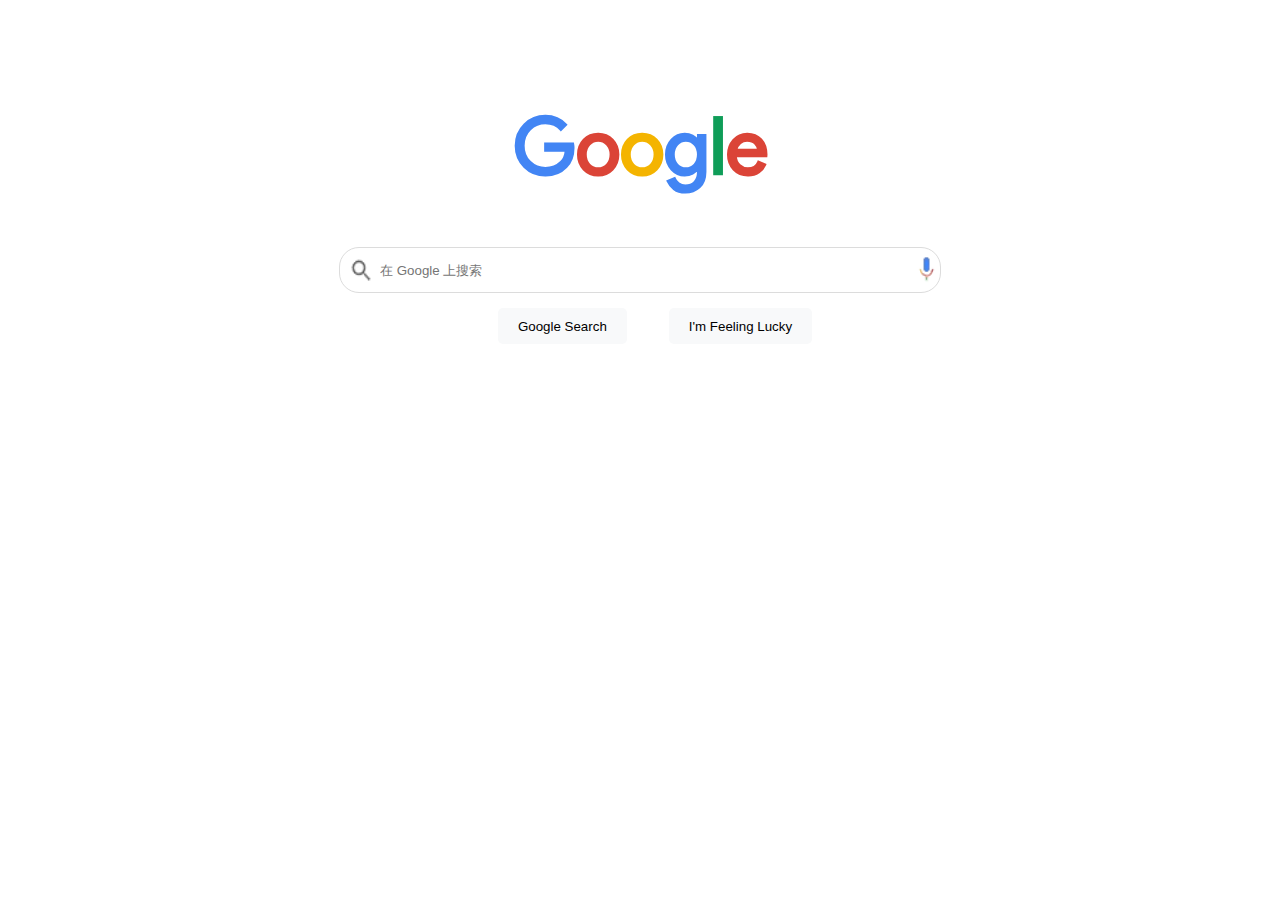
<file: index.html>
<!DOCTYPE html>
<html lang="en">
<head>
    <meta charset="UTF-8">
    <meta http-equiv="X-UA-Compatible" content="IE=edge">
    <meta name="viewport" content="width=device-width, initial-scale=1.0">
    <title>Google</title>
    <link rel="icon" href="./pics/google-icon.jpg">
    <link rel="stylesheet" href="./google.css">
</head>
<body>

    <!-- <header>
        <nav>
            <ul class="header-nav">
                <a href="#">About</a>
                <a href="#">Store</a>
            </ul>
            <ul class="header-nav">
                <a href="https://mail.google.com/" target="_blank" >Gmail</a>
                <a href="#">Images</a>
                <img class="header-img" src="/pics/google-apps.png" alt="google-apps">
                <img class="header-img" src="./pics/profile-pic.png" alt="profile-pic">
            </ul>
        </nav>
    </header> -->

    <section>
        <h1>
            <span style="color: #4285F4;">G</span><span style="color: #DB4437;">o</span><span style="color: #F4B400;">o</span><span style="color: #4285F4;">g</span><span style="color: #0F9D58;">l</span><span style="color: #DB4437;">e</span>
        </h1>
        <div class="my-input-container">
            <img src="./pics/mag-glass.png" alt="mag-glass" width="38px">
            <!-- <input type="text"> -->
            <input class="query" type="text" onkeydown="keyDown()" name="search" placeholder="在 Google 上搜索" value="">
            <img src="./pics/mic-2.png" alt="mic" width="27px" height="41px" >
        </div>
        <div class="my-button-container">
            <button class="searchBtn">Google Search</button>
            <button class="searchBtn2">I'm Feeling Lucky</button>
        </div>
    </section>
    
    <script>
        let query = document.querySelector('.query');
        let searchBtn = document.querySelector('.searchBtn');
        let searchBtn2 = document.querySelector('.searchBtn2');

        searchBtn.onclick = function(){
            googleSearch();
        }

        searchBtn2.onclick = function(){
            baiduSearch();
        }

        function googleSearch(){
            let url = 'https://www.google.com/search?q='+query.value;
            window.open(url,'_self');
        }

        function baiduSearch(){
            let url = 'https://www.baidu.com/s?wd='+query.value;
            window.open(url,'_self');
        }
        
        function keyDown() {
            var event = window.event || arguments.callee.caller.arguments[0];
            if (event.keyCode == 13) {//keyCode=13是回车键
                googleSearch();
                baiduSearch();
            }
        };
    </script>

    <!-- <footer>
        <nav id="footer-nav">
            <ul id="footer-left">
                <a href="#">Advertising</a>
                <a href="#">Business</a>
                <a href="#">How Search works</a>
            </ul>
            <ul id="footer-right">
                <a href="#">Privacy</a>
                <a href="#">Terms</a>
                <a href="#">Settings</a>
            </ul>
        </nav>
    </footer> -->
</body>
</html>
</file>
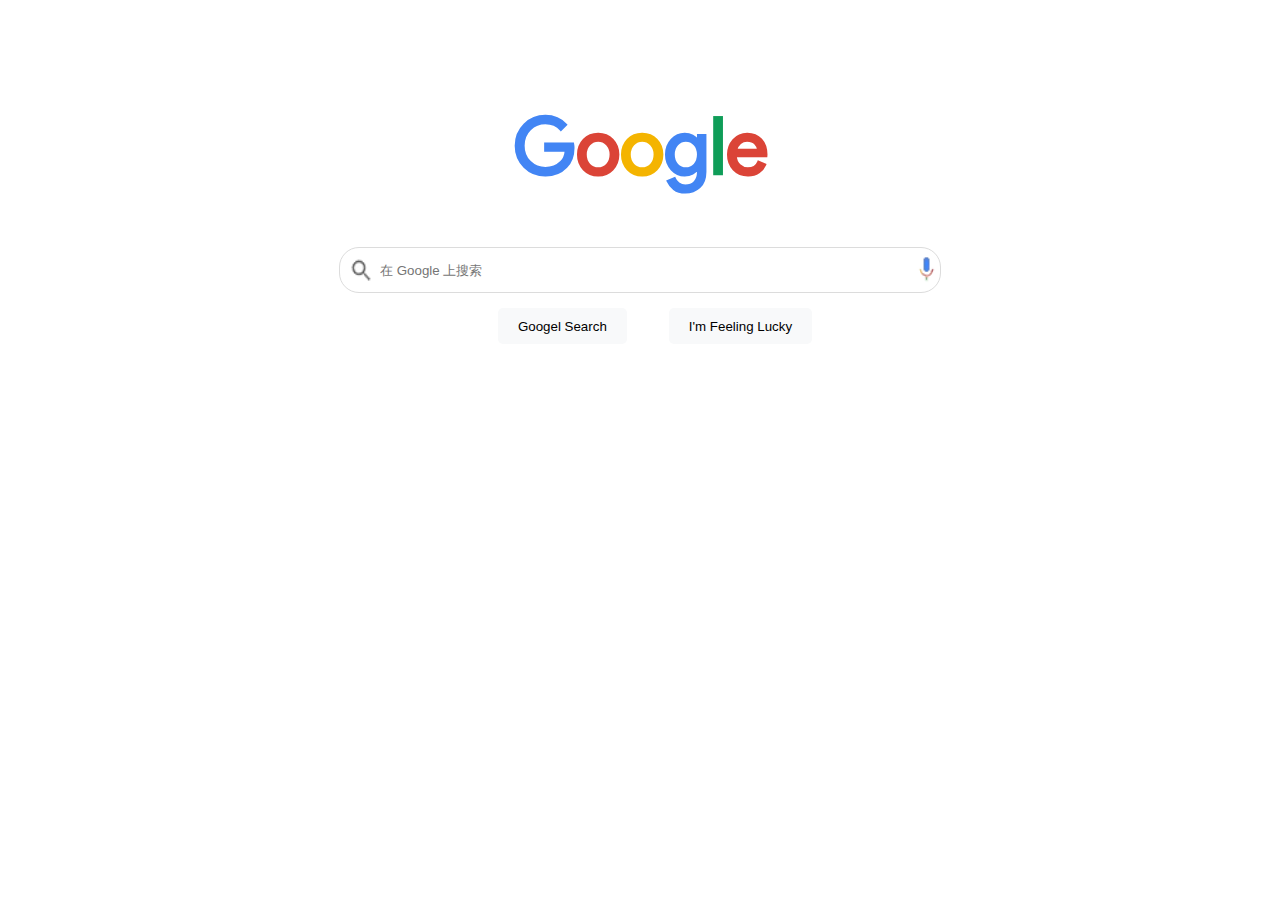
<file: google.html>
<!DOCTYPE html>
<html lang="en">
<head>
    <meta charset="UTF-8">
    <meta http-equiv="X-UA-Compatible" content="IE=edge">
    <meta name="viewport" content="width=device-width, initial-scale=1.0">
    <title>Google</title>
    <link rel="icon" href="./pics/google-icon.jpg">
    <link rel="stylesheet" href="./google.css">
</head>
<body>

    <!-- <header>
        <nav>
            <ul class="header-nav">
                <a href="#">About</a>
                <a href="#">Store</a>
            </ul>
            <ul class="header-nav">
                <a href="https://mail.google.com/" target="_blank" >Gmail</a>
                <a href="#">Images</a>
                <img class="header-img" src="/pics/google-apps.png" alt="google-apps">
                <img class="header-img" src="./pics/profile-pic.png" alt="profile-pic">
            </ul>
        </nav>
    </header> -->

    <section>
        <h1>
            <span style="color: #4285F4;">G</span><span style="color: #DB4437;">o</span><span style="color: #F4B400;">o</span><span style="color: #4285F4;">g</span><span style="color: #0F9D58;">l</span><span style="color: #DB4437;">e</span>
        </h1>
        <div class="my-input-container">
            <img src="./pics/mag-glass.png" alt="mag-glass" width="38px">
            <!-- <input type="text"> -->
            <input class="query" type="text" onkeydown="keyDown()" name="search" placeholder="在 Google 上搜索" value="">
            <img src="./pics/mic-2.png" alt="mic" width="27px" height="41px" >
        </div>
        <div class="my-button-container">
            <button class="searchBtn">Googel Search</button>
            <button class="searchBtn2">I'm Feeling Lucky</button>
        </div>
    </section>
    
    <script>
        let query = document.querySelector('.query');
        let searchBtn = document.querySelector('.searchBtn');
        let searchBtn2 = document.querySelector('.searchBtn2');

        searchBtn.onclick = function(){
            googleSearch();
        }

        searchBtn2.onclick = function(){
            baiduSearch();
        }

        function googleSearch(){
            let url = 'https://www.google.com/search?q='+query.value;
            window.open(url,'_self');
        }

        function baiduSearch(){
            let url = 'https://www.baidu.com/s?wd='+query.value;
            window.open(url,'_self');
        }
        
        function keyDown() {
            var event = window.event || arguments.callee.caller.arguments[0];
            if (event.keyCode == 13) {//keyCode=13是回车键
                googleSearch();
                baiduSearch();
            }
        };
    </script>

    <!-- <footer>
        <nav id="footer-nav">
            <ul id="footer-left">
                <a href="#">Advertising</a>
                <a href="#">Business</a>
                <a href="#">How Search works</a>
            </ul>
            <ul id="footer-right">
                <a href="#">Privacy</a>
                <a href="#">Terms</a>
                <a href="#">Settings</a>
            </ul>
        </nav>
    </footer> -->
</body>
</html>
</file>
<file: google.css>
body {
    margin: 0;
    font-family: Arial, sans-serif;
    font-size: 0.9em;
}

a {
    margin: 5px 5px;
    text-decoration: none;
    color: black;
}

a:hover {
    text-decoration: underline;
}

nav {
    display: flex;
    justify-content: space-between;
}

.header-nav {
    display: flex;
    align-items: center;
    padding-left: 20px;
    margin-right: 10px;
}

ul > a, ul > img {
    padding: 0 8px;
}

.header-img:hover {
    box-shadow: 0 0 10px 0 gainsboro;
    border-radius: 20px;
    cursor: pointer;
}

section {
    display: flex;
    align-items: center;
    flex-direction: column;
    margin-top: 5vh;
}

@font-face {
    font-family: 'Product Sans';
    font-style: normal;
    font-weight: 400;
    src: url("Oefg.woff2") format('woff2');
}

h1 {
    font-family: Product Sans;
    font-size: 5.5em;
}

.my-input-container {
    display: flex;
    flex-direction: row;
    justify-content: space-between;
    width: 600px;
    height: 44px;
    border: 1px solid gainsboro;
    border-radius: 20px;
}

.my-input-container:hover {
    box-shadow: 0 0 10px gainsboro;
}

.my-input-container > input {
    flex-grow: 8;
    border: none;
    outline: none;
}



img:hover {
    cursor: pointer;
}

.my-buttons-container {
    display: flex;
    flex-direction: row; 
    padding-top: 53px;
}

button {
    background-color: #f8f9fa;
    border-radius: 5px;
    border: none;
    min-width: 54px;
    height: 36px;
    padding-left: 20px;
    padding-right: 20px;
    margin-left: 34px;
    margin-right: 4px;
    margin-top: 15px;
}

button:hover {
    cursor: pointer;
    box-shadow: 0 0 10px 0 gainsboro;
}

footer {
    background-color: #F2F2F2;
    position: fixed;
    bottom: 0;
    width: 100vw;
}

#footer-left {
    display: flex;
    justify-content: flex-start;
    padding-left: 20px;
    align-items: center;
}

#footer-right {
    display: flex;
    justify-content: flex-end;
    margin-right: 20px;
    align-items: center;
}

@media (max-width: 630px) {

    #footer-nav {
        flex-direction: column;
    }

    #footer-left {
        justify-content: center;
    }

    #footer-right {
        justify-content: center;
    }

    .my-input-container {
        width: 95vw;
    }
}

@media (max-height: 522px) {

    body {
        overflow-x: hidden;
    }

    section {
        margin-bottom: 20px;
    }

    footer {
        position: relative;
    }
}

@media (max-height: 570px) and (max-width: 630px) {

    body {
        overflow-x: hidden;
    }

    section {
        margin-bottom: 13px;
    }

    footer {
        position: relative;
    }
}
</file>
